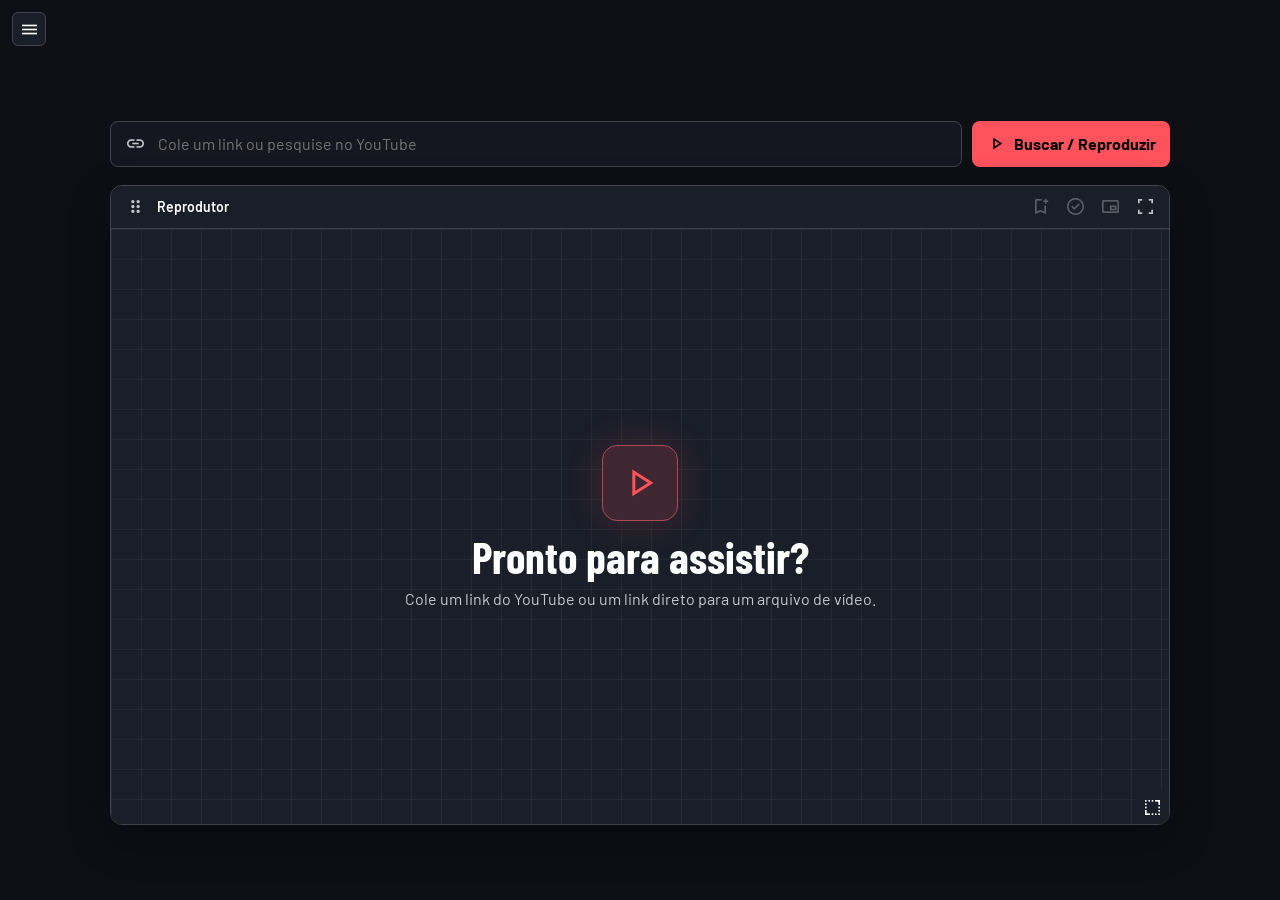
<file: index.html>
<!doctype html>
<html lang="pt-BR">
<head>
    <meta charset="utf-8">
    <meta name="viewport" content="width=device-width, initial-scale=1">
    <meta name="referrer" content="strict-origin-when-cross-origin">
    <title>Isolate — Player de vídeo</title>
    <link rel="icon" type="image/png" sizes="64x64" href="favicon.png?v=3">
    <link rel="preconnect" href="https://fonts.googleapis.com">
    <link rel="preconnect" href="https://fonts.gstatic.com" crossorigin>
    <link rel="stylesheet" href="https://fonts.googleapis.com/css2?family=Barlow:wght@400;500;600;700&family=Barlow+Condensed:wght@600;700&family=IBM+Plex+Mono:wght@400;500&display=swap">
    <link rel="stylesheet" href="https://fonts.googleapis.com/css2?family=Material+Symbols+Outlined:opsz,wght,FILL,GRAD@24,400,0,0">
    <link rel="stylesheet" href="style.css?v=transparent-toolbar">
    <script src="script.js?v=fullscreen-resize" defer></script>
</head>
<body>
    <button id="library-toggle" class="icon-button" type="button" title="Abrir menu" aria-label="Abrir menu" aria-controls="library" aria-expanded="false"><span class="icon" aria-hidden="true">menu</span></button>
    <aside id="library" class="library" hidden inert aria-label="Biblioteca de vídeos">
        <div id="library-scroll" class="library-scroll">
            <div class="library-heading">
                <h2>Biblioteca</h2>
                <button id="library-close" class="icon-button" type="button" title="Fechar biblioteca" aria-label="Fechar biblioteca"><span class="icon" aria-hidden="true">close</span></button>
            </div>
            <nav class="library-tabs" aria-label="Seções do menu">
                <button id="videos-tab" class="button secondary" type="button" aria-controls="library-videos" aria-pressed="true">Vídeos</button>
                <button id="settings-tab" class="button secondary" type="button" aria-controls="settings" aria-pressed="false">Configurações</button>
            </nav>
            <div id="library-videos">
                <nav id="collections" aria-label="Coleções"></nav>
                <div class="folder-heading">
                    <h3><button id="playlists-toggle" type="button" aria-controls="folders" aria-expanded="true"><span class="icon" aria-hidden="true">expand_more</span> Playlists</button></h3>
                    <button id="new-folder" class="icon-button" type="button" title="Nova playlist" aria-label="Nova playlist"><span class="icon" aria-hidden="true">create_new_folder</span></button>
                </div>
                <nav id="folders" aria-label="Playlists"></nav>
                <section class="video-list" aria-labelledby="list-title">
                    <div class="list-heading">
                        <h3 id="list-title">Histórico</h3>
                        <button id="add-playlist-video" class="button secondary" type="button" hidden>
                            <span class="icon" aria-hidden="true">video_call</span> Adicionar vídeo
                        </button>
                    </div>
                    <div id="playlist-watch-actions" class="playlist-watch-actions" hidden>
                        <button id="mark-playlist-watched" class="button secondary" type="button">Marcar todos como assistidos</button>
                        <button id="unmark-playlist-watched" class="button secondary" type="button">Desmarcar todos</button>
                    </div>
                    <div id="entries"></div>
                </section>
            </div>
            <section id="settings" aria-label="Configurações" hidden>
                <label class="setting" for="theme-color">
                    Cor do tema <input id="theme-color" type="color" value="#ff525d">
                </label>
                <label class="setting" for="background-color">
                    Cor de fundo <input id="background-color" type="color" value="#0d0f15">
                </label>
                <label class="setting" for="watched-color">
                    Cor dos vídeos assistidos <input id="watched-color" type="color" value="#ff525d">
                </label>
                <label class="setting" for="start-rate">
                    Velocidade inicial
                    <select id="start-rate">
                        <option value="0.25">0,25×</option>
                        <option value="0.5">0,5×</option>
                        <option value="0.75">0,75×</option>
                        <option value="1">1×</option>
                        <option value="1.25">1,25×</option>
                        <option value="1.5">1,5×</option>
                        <option value="1.75">1,75×</option>
                        <option value="2">2×</option>
                    </select>
                </label>
                <label class="setting" for="shift-delete">
                    Atalho Shift para excluir vídeos <input id="shift-delete" type="checkbox" checked>
                </label>
                <label class="setting" for="retro-sounds">
                    Sons retrô <input id="retro-sounds" type="checkbox" checked>
                </label>
                <section class="settings-section" aria-labelledby="search-settings-title">
                    <h3 id="search-settings-title">Busca do YouTube</h3>
                    <label class="api-key-field" for="youtube-api-key">Chave pessoal da YouTube Data API (opcional)
                        <input id="youtube-api-key" type="password" autocomplete="off" spellcheck="false">
                    </label>
                    <button id="save-youtube-key" class="button secondary" type="button">Salvar chave</button>
                    <p class="settings-help">A busca usa a chave padrão do Isolate e compartilha sua cota diária. Para usar sua própria cota, salve uma chave pessoal restrita à YouTube Data API v3 e a https://carlossssz.github.io/*.</p>
                    <a href="https://console.cloud.google.com/apis/credentials" target="_blank" rel="noopener noreferrer">Configurar chave no Google Cloud</a>
                    <p id="youtube-key-status" role="status" hidden></p>
                </section>
                <section class="settings-section" aria-labelledby="backup-title">
                    <h3 id="backup-title">Backup</h3>
                    <div class="backup-actions">
                        <button id="export-backup" class="button secondary" type="button"><span class="icon" aria-hidden="true">upload</span> Exportar tudo</button>
                        <button id="import-backup" class="button secondary" type="button"><span class="icon" aria-hidden="true">download</span> Importar backup</button>
                        <button id="import-playlist" class="button secondary" type="button"><span class="icon" aria-hidden="true">playlist_add</span> Importar playlist</button>
                    </div>
                    <input id="backup-file" type="file" accept=".json,application/json" hidden>
                    <p id="backup-status" role="status" hidden></p>
                </section>
                <section class="settings-section" aria-labelledby="data-actions-title">
                    <h3 id="data-actions-title">Dados do site</h3>
                    <div class="data-actions">
                        <button id="delete-all-videos" class="button danger" type="button"><span class="icon" aria-hidden="true">delete_sweep</span> Excluir todos os vídeos</button>
                        <button id="reset-site" class="button danger" type="button"><span class="icon" aria-hidden="true">restart_alt</span> Resetar o site</button>
                    </div>
                </section>
            </section>
        </div>
        <div id="library-resize" role="separator" tabindex="0" aria-orientation="vertical" aria-label="Largura da biblioteca" aria-controls="library" aria-valuemin="230" aria-valuemax="660" aria-valuenow="288"></div>
    </aside>
    <main>
        <div class="workspace">
            <form id="load-form">
                <label class="sr-only" for="video-link">Link, ID ou pesquisa de vídeo</label>
                <div class="link-field"><span class="icon" aria-hidden="true">link</span><input id="video-link" type="text" inputmode="url" autocomplete="off" placeholder="Cole um link ou pesquise no YouTube"></div>
                <button class="button primary" type="submit"><span class="icon" aria-hidden="true">play_arrow</span> Buscar / Reproduzir</button>
            </form>
            <p id="status" role="status" hidden></p>
            <section id="youtube-search" aria-label="Resultados do YouTube" hidden>
                <div class="search-heading"><h2>Resultados do YouTube</h2><button id="close-search" class="icon-button" type="button" aria-label="Fechar resultados"><span class="icon" aria-hidden="true">close</span></button></div>
                <p id="search-status" role="status"></p>
                <button id="configure-search" class="button secondary" type="button" hidden>Configurar chave da API</button>
                <div id="search-results"></div>
                <button id="search-next" class="button secondary" type="button" hidden>Carregar mais resultados</button>
            </section>
            <div id="player-dock">
                <section id="player-shell" class="player-shell" aria-label="Reprodutor">
                    <div class="player-toolbar">
                        <button id="drag-player" class="icon-button drag" type="button" aria-label="Mover player. Use as setas no teclado." title="Arraste para mover"><span class="icon" aria-hidden="true">drag_indicator</span></button>
                        <span id="now-playing">Reprodutor</span>
                        <div class="player-actions">
                            <button id="save-video" class="icon-button" type="button" title="Salvar vídeo" aria-label="Salvar vídeo" disabled><span class="icon" aria-hidden="true">bookmark_add</span></button>
                            <button id="watch-video" class="icon-button" type="button" title="Marcar como assistido" aria-label="Marcar como assistido" aria-pressed="false" disabled><span class="icon" aria-hidden="true">check_circle</span></button>
                            <button id="pip" class="icon-button" type="button" title="Janela flutuante (Picture-in-Picture)" aria-label="Janela flutuante" disabled><span class="icon" aria-hidden="true">picture_in_picture_alt</span></button>
                            <button id="fullscreen" class="icon-button" type="button" title="Tela cheia" aria-label="Tela cheia"><span class="icon" aria-hidden="true">fullscreen</span></button>
                            <button id="dock-player" class="icon-button" type="button" title="Voltar à posição inicial" aria-label="Voltar à posição inicial" hidden><span class="icon" aria-hidden="true">keyboard_return</span></button>
                        </div>
                    </div>
                    <div id="screen">
                        <div id="media"></div>
                        <div id="wake-player" aria-hidden="true"></div>
                        <div id="empty-player">
                            <div class="play-tile icon" aria-hidden="true">play_arrow</div>
                            <h2>Pronto para assistir?</h2>
                            <p>Cole um link do YouTube ou um link direto para um arquivo de vídeo.</p>
                        </div>
                        <div id="media-error" hidden>
                            <p id="media-error-text"></p>
                            <a id="open-source" target="_blank" rel="noopener noreferrer"><span id="open-source-label">Abrir na origem</span> <span class="icon" aria-hidden="true">open_in_new</span></a>
                        </div>
                    </div>
                    <button id="resize-player" class="icon-button resize" type="button" title="Arraste para redimensionar" aria-label="Redimensionar player. Use as setas no teclado."><span class="icon" aria-hidden="true">resize_bottom_right</span></button>
                </section>
            </div>
        </div>
    </main>
    <div id="library-menu" class="library-menu" role="menu" aria-label="Opções da biblioteca" hidden>
        <button id="playlist-menu-add" data-menu-kind="playlist" type="button" role="menuitem"><span class="icon" aria-hidden="true">create_new_folder</span> Adicionar subpasta</button>
        <button id="playlist-menu-settings" data-menu-kind="playlist" type="button" role="menuitem"><span class="icon" aria-hidden="true">settings</span> Configurações da pasta</button>
        <button id="playlist-menu-export" data-menu-kind="playlist" type="button" role="menuitem"><span class="icon" aria-hidden="true">upload</span> Exportar playlist</button>
        <button id="playlist-menu-delete" data-menu-kind="playlist" type="button" role="menuitem"><span class="icon" aria-hidden="true">delete</span> Excluir pasta</button>
        <button id="video-menu-new-tab" data-menu-kind="video" type="button" role="menuitem"><span class="icon" aria-hidden="true">open_in_new</span> Assistir em outra guia</button>
        <button id="video-menu-manage" data-menu-kind="video" type="button" role="menuitem"><span class="icon" aria-hidden="true">settings</span> Gerenciar vídeo</button>
        <button id="history-menu-clear" data-menu-kind="history" type="button" role="menuitem"><span class="icon" aria-hidden="true">delete_sweep</span> Limpar histórico</button>
    </div>
    <div id="video-title-tooltip" aria-hidden="true" hidden></div>
    <dialog id="editor" aria-labelledby="editor-title">
        <form id="editor-form">
            <h2 id="editor-title"></h2>
            <div id="editor-fields"></div>
            <p id="editor-error" role="alert" hidden></p>
            <div class="dialog-actions">
                <button id="delete-item" class="button danger" type="button" hidden>Excluir</button>
                <button id="cancel-edit" class="button secondary" type="button">Cancelar</button>
                <button id="commit-edit" class="button primary" type="submit">Salvar</button>
            </div>
        </form>
    </dialog>
</body>
</html>
</file>
<file: style.css>
:root {
    color-scheme: dark;
    --background: #0d0f15;
    --panel: #12151e;
    --surface: #171b26;
    --line: #2a3040;
    --muted: #a0a8ba;
    --text: #f0f2fa;
    --page-text: var(--text);
    --surface-text: var(--text);
    --hover-text: var(--text);
    --surface-muted: var(--muted);
    --surface-hover: #232938;
    --panel-accent-text: var(--accent);
    --surface-accent-text: var(--accent);
    --selected-text: var(--accent);
    --watched-text: var(--watched-glow, var(--accent));
    --error-text: #ffacb6;
    --accent: #ff525d;
    --accent-ink: #100b0e;
    font: 16px Barlow, system-ui, sans-serif;
}
* { box-sizing: border-box; }
[hidden] { display: none !important; }
body { margin: 0; min-height: 100vh; background: var(--background); color: var(--page-text); }
button, input, select { font: inherit; }
button { cursor: pointer; }
button:disabled { opacity: .38; cursor: default; }
:focus-visible { outline: 2px solid var(--accent); outline-offset: 3px; }
h1, h2, h3, p { margin: 0; }
.icon { font-family: "Material Symbols Outlined"; font-size: 21px; font-weight: normal; font-style: normal; line-height: 1; letter-spacing: normal; text-transform: none; white-space: nowrap; font-feature-settings: "liga"; display: inline-block; flex-shrink: 0; width: 1em; overflow: hidden; text-align: center; }
.sr-only { position: absolute; width: 1px; height: 1px; overflow: hidden; clip-path: inset(50%); white-space: nowrap; }
.library { position: fixed; inset: 0 auto 0 0; z-index: 6; width: min(var(--library-width, 288px), calc(100vw - 28px)); background: var(--panel); color: var(--text); border-right: 1px solid var(--line); overflow: hidden; box-shadow: 10px 0 35px #0008; }
.library-scroll {
    position: absolute;
    inset: 0 20px 0 0;
    padding: 10px 8px 24px 16px;
    overflow: hidden auto;
    overscroll-behavior: contain;
    --scroll-thumb: color-mix(in srgb, var(--accent) 72%, var(--panel));
    --scroll-track: var(--background);
    scrollbar-width: thin;
    scrollbar-color: var(--scroll-thumb) var(--scroll-track);
}
.library-scroll::-webkit-scrollbar { width: 7px; }
.library-scroll::-webkit-scrollbar-track { background: var(--scroll-track); }
.library-scroll::-webkit-scrollbar-thumb { border-radius: 8px; background: var(--scroll-thumb); }
.library-heading { display: flex; align-items: center; justify-content: space-between; gap: 10px; margin: 0 1px 12px 8px; }
#library-resize { position: absolute; inset: 0 0 0 auto; width: 12px; z-index: 1; cursor: ew-resize; touch-action: none; }
#library-resize:focus-visible { outline-offset: -2px; }
#library-resize::after { content: ""; position: absolute; top: calc(50% - 15px); right: 3px; width: 3px; height: 30px; border-radius: 3px; background: var(--muted); }
#library-resize:hover, #library-resize:focus-visible, #library-resize.resizing { background: color-mix(in srgb, var(--accent) 25%, transparent); border-right: 2px solid var(--accent); }
.library h2 { font-size: 22px; }
.library nav { display: grid; gap: 4px; }
.collection { display: flex; align-items: center; gap: 10px; min-width: 0; width: 100%; padding: 9px; border: 1px solid transparent; border-radius: 7px; background: transparent; color: var(--muted); text-align: left; }
.collection:hover, .icon-button:hover:not(:disabled) { color: var(--hover-text); background: var(--surface-hover); }
.collection[aria-current="true"] { color: var(--selected-text); background: color-mix(in srgb, var(--accent) 12%, var(--panel)); border-color: color-mix(in srgb, var(--accent) 33%, var(--line)); }
.playlist-row { display: flex; align-items: center; gap: 2px; min-width: 0; padding-left: var(--playlist-indent, 0px); }
.playlist-row > .playlist-toggle { height: 30px; }
.playlist-toggle .icon { font-size: 18px; }
.library-menu { position: fixed; z-index: 9; display: grid; gap: 2px; width: max-content; max-width: calc(100vw - 16px); padding: 4px; border: 1px solid var(--line); border-radius: 8px; background: var(--surface); box-shadow: 0 6px 18px #0008; }
.library-menu button { display: flex; align-items: center; gap: 8px; padding: 8px 10px; border: 0; border-radius: 5px; background: transparent; color: var(--surface-text); text-align: left; }
.library-menu button:hover, .library-menu button:focus-visible { color: var(--panel-accent-text); background: var(--panel); }
.playlist-row > .playlist-toggle { flex: 0 0 22px; width: 22px; }
#folders .collection { flex: 1; gap: 5px; padding-inline: 5px; }
.collection-label { flex: 1; min-width: 0; overflow-wrap: anywhere; }
.count { font: 11px "IBM Plex Mono", monospace; }
.folder-heading, .list-heading { display: flex; justify-content: space-between; align-items: center; min-height: 36px; gap: 6px; padding-left: 8px; }
.list-heading { flex-wrap: wrap; margin-bottom: 6px; }
.list-heading h3 { overflow-wrap: anywhere; }
#add-playlist-video { min-height: 31px; padding: 4px 7px; font-size: 13px; }
#add-playlist-video .icon { font-size: 18px; }
.playlist-watch-actions { display: flex; flex-wrap: wrap; gap: 6px; margin-bottom: 8px; }
.playlist-watch-actions .button { min-height: 31px; padding: 4px 7px; font-size: 13px; }
.folder-heading { margin-top: 18px; }
.video-list { container: video-list / inline-size; margin-top: 22px; padding-top: 11px; border-top: 1px solid var(--line); }
.list-empty { color: var(--muted); font-size: 14px; padding: 7px 8px; }
#entries { display: grid; grid-template-columns: repeat(auto-fill, minmax(min(100%, 185px), 1fr)); gap: 8px; }
.entry { --card-accent: var(--accent); --card-accent-ink: var(--accent-ink); --card-accent-text: var(--surface-accent-text); position: relative; width: 100%; max-width: 232px; min-width: 0; background: var(--surface); border: 1px solid var(--line); border-radius: 8px; }
.entry.is-watched {
    --card-accent: var(--watched-glow, var(--accent));
    --card-accent-ink: var(--watched-ink, var(--accent-ink));
    --card-accent-text: var(--watched-text);
    border-color: color-mix(in srgb, var(--card-accent) 48%, var(--line));
    box-shadow: 0 0 12px color-mix(in srgb, var(--card-accent) 28%, transparent);
}
.entry.is-watched small { color: var(--watched-text); }
.entry-watch { position: absolute; top: 11px; left: 11px; display: grid; place-items: center; width: 28px; height: 28px; border-radius: 5px; background: #10131bf2; opacity: 0; pointer-events: none; cursor: pointer; }
.entry-watch input { position: absolute; inset: 0; width: 100%; height: 100%; margin: 0; opacity: 0; cursor: pointer; }
.entry-watch-box { display: grid; place-items: center; width: 16px; height: 16px; border: 1px solid var(--muted); border-radius: 3px; background: var(--panel); pointer-events: none; }
.entry-watch input:checked + .entry-watch-box { background: var(--card-accent); border-color: var(--card-accent); }
.entry-watch input:checked + .entry-watch-box::before { content: ""; width: 10px; height: 10px; background: var(--card-accent-ink); clip-path: polygon(0 50%, 15% 35%, 40% 60%, 85% 15%, 100% 30%, 40% 90%); }
.entry-watch input:focus-visible + .entry-watch-box { outline: 2px solid var(--card-accent); outline-offset: 2px; }
.entry:has(.entry-preview:hover, .entry-watch:hover, .entry-watch:focus-within) .entry-watch { opacity: 1; pointer-events: auto; }
.entry:has(.entry-preview:hover, .entry-watch:hover, .entry-watch:focus-within) .entry-preview .watched { visibility: hidden; }
@media (hover: none) {
    .entry-watch { opacity: 1; pointer-events: auto; }
    .entry-preview .watched { visibility: hidden; }
}
.entry.current { border-color: color-mix(in srgb, var(--card-accent) 65%, var(--line)); }
.entry-play { display: grid; grid-template-columns: minmax(0, 1fr); gap: 3px; width: 100%; min-width: 0; text-align: left; border: 0; border-radius: inherit; background: transparent; color: var(--surface-text); padding: 7px; }
.entry-play:hover { color: var(--card-accent-text); }
.entry-title { overflow: hidden; text-overflow: ellipsis; white-space: nowrap; margin-top: 3px; }
.entry small { display: block; color: var(--surface-muted); }
.entry .watched { color: var(--card-accent); }
.icon-button[aria-pressed="true"] { color: var(--surface-accent-text); }
main { display: grid; place-items: center; min-height: 100dvh; padding: 62px 12px 16px; min-width: 0; }
.workspace { width: min(100%, 1060px); min-width: 0; }
.setting input[type="color"] { appearance: none; cursor: pointer; width: 25px; height: 25px; border: 0; background: transparent; padding: 3px; }
.setting input[type="color"]::-webkit-color-swatch-wrapper { padding: 0; }
.setting input[type="color"]::-webkit-color-swatch { border: 1px solid var(--line); border-radius: 4px; }
.setting input[type="color"]::-moz-color-swatch { border: 1px solid var(--line); border-radius: 4px; }
#load-form { display: flex; gap: 10px; margin-bottom: 18px; }
.link-field { display: flex; align-items: center; gap: 10px; padding: 0 14px; flex: 1; min-width: 0; min-height: 46px; border: 1px solid var(--line); border-radius: 8px; color: var(--muted); background: var(--panel); }
.link-field:focus-within { border-color: var(--accent); }
.link-field input { width: 100%; min-width: 0; outline: none; border: 0; background: transparent; color: var(--text); }
.button { display: inline-flex; align-items: center; justify-content: center; gap: 7px; border: 1px solid transparent; border-radius: 8px; min-height: 37px; padding: 6px 13px; font-weight: 700; }
.primary { color: var(--accent-ink); background: var(--accent); }
.primary:hover { background: var(--accent-hover, var(--accent)); }
.secondary { color: var(--surface-text); background: var(--surface); border-color: var(--line); }
.secondary:hover { color: var(--hover-text); background: var(--surface-hover); }
.danger { color: #ffacb6; background: #36212a; margin-right: auto; }
.icon-button { display: inline-grid; flex: 0 0 auto; place-items: center; width: 34px; height: 34px; padding: 0; border: 0; border-radius: 6px; background: transparent; color: var(--muted); }
#status { color: var(--page-text); margin-bottom: 13px; }
#player-dock { width: 100%; position: relative; }
.player-shell { display: flex; flex-direction: column; width: 100%; height: 100%; position: relative; background: #090b11; border: 1px solid var(--line); border-radius: 12px; box-shadow: 0 14px 42px #0005; }
.player-shell:not(.floating):not(:fullscreen) { height: auto; }
.player-shell.floating { position: fixed; z-index: 5; }
.player-shell:fullscreen { border: 0; border-radius: 0; }
.player-shell:fullscreen .drag, .player-shell:fullscreen .resize { display: none; }
.player-toolbar { display: flex; align-items: center; padding: 4px 7px; gap: 5px; border-bottom: 1px solid var(--line); border-radius: 12px 12px 0 0; background: var(--surface); color: var(--surface-text); min-height: 43px; flex-shrink: 0; }
#now-playing { flex: 1; min-width: 0; overflow: hidden; text-overflow: ellipsis; white-space: nowrap; font-weight: 600; font-size: 14px; }
.player-toolbar .icon-button { color: var(--surface-muted); }
.player-toolbar .icon-button[aria-pressed="true"] { color: var(--surface-accent-text); }
.player-actions { display: flex; gap: 1px; }
.drag { cursor: grab; touch-action: none; }
.resize { position: absolute; right: 0; bottom: 0; z-index: 2; cursor: nwse-resize; touch-action: none; color: var(--surface-text); background: var(--surface); border-radius: 6px 0 11px 0; }
#screen { flex: none; aspect-ratio: 16 / 9; min-height: 0; position: relative; overflow: hidden; border-radius: 0 0 11px 11px; }
.player-shell.floating #screen, .player-shell:fullscreen #screen { flex: 1; aspect-ratio: auto; }
#media, #media iframe, #media video { width: 100%; height: 100%; border: 0; display: block; background: #090b11; }
#media iframe, #media video { -webkit-user-drag: none; }
#empty-player, #media-error { position: absolute; inset: 0; display: flex; flex-direction: column; align-items: center; justify-content: center; text-align: center; padding: 18px; gap: 10px; color: var(--surface-text); background: linear-gradient(color-mix(in srgb, var(--line) 26%, transparent) 1px, transparent 1px), linear-gradient(90deg, color-mix(in srgb, var(--line) 26%, transparent) 1px, transparent 1px), var(--surface); background-size: 30px 30px, 30px 30px, auto; }
#empty-player h2 { font: 700 clamp(24px, 4vw, 44px)/1 "Barlow Condensed", sans-serif; }
#empty-player p, #media-error p { color: var(--surface-muted); }
.play-tile { display: grid; place-items: center; width: clamp(40px, 8vw, 76px); aspect-ratio: 1; border: 1px solid color-mix(in srgb, var(--accent) 56%, var(--line)); color: var(--accent); background: color-mix(in srgb, var(--accent) 16%, var(--surface)); box-shadow: 0 0 36px color-mix(in srgb, var(--accent) 19%, transparent); border-radius: 15px; font-size: clamp(25px, 5vw, 46px); margin-bottom: 4px; }
#media-error a { color: var(--surface-accent-text); display: flex; align-items: center; gap: 6px; }
dialog { width: min(440px, calc(100% - 26px)); border: 1px solid var(--line); border-radius: 12px; background: var(--panel); color: var(--text); padding: 24px; }
dialog::backdrop { background: #06080bc4; }
#editor-title { overflow-wrap: anywhere; }
#editor-fields { display: grid; gap: 12px; margin: 16px 0; }
#editor-fields label { display: grid; gap: 5px; color: var(--muted); }
#editor-fields label:has(input[type="checkbox"]) { display: flex; align-items: center; flex-direction: row-reverse; justify-content: flex-end; gap: 8px; }
#editor-fields input:not([type="checkbox"]), #editor-fields select { min-width: 0; padding: 8px 10px; border-radius: 7px; border: 1px solid var(--line); color: var(--page-text); background: var(--background); }
#editor-error { margin-bottom: 12px; color: var(--error-text); }
.dialog-actions { display: flex; justify-content: flex-end; gap: 8px; }
@media (max-width: 760px) {
    .player-actions .icon-button { width: 30px; }
}
@media (max-width: 410px) {
    #load-form .primary .icon { display: none; }
    .link-field { padding: 0 7px; gap: 4px; }
}

body { -webkit-user-select: none; user-select: none; }
#video-link, .editable-link { -webkit-user-select: text; user-select: text; }
#library-toggle { position: fixed; z-index: 6; top: 12px; left: 12px; color: var(--surface-text); border: 1px solid var(--line); background: var(--surface); }
#library-toggle:hover { border-color: var(--accent); }
.library { z-index: 7; }
@media (prefers-reduced-motion: no-preference) {
    .library {
        transform: translateX(0);
        visibility: visible;
        transition: transform 190ms ease-out, visibility 0s;
    }
    .library[hidden] {
        display: block !important;
        transform: translateX(-100%);
        visibility: hidden;
        pointer-events: none;
        transition-delay: 0s, 190ms;
    }
}
.library .library-tabs { display: flex; flex-wrap: wrap; margin-bottom: 15px; }
.library-tabs .button { flex: 1; }
.library-tabs [aria-pressed="true"] { color: var(--surface-accent-text); border-color: color-mix(in srgb, var(--accent) 55%, var(--line)); }
#settings { display: grid; gap: 4px; }
.setting { display: flex; align-items: center; justify-content: space-between; gap: 8px; padding: 10px 8px; border-bottom: 1px solid var(--line); }
.setting select { padding: 4px 6px; border: 1px solid var(--line); border-radius: 6px; background: var(--surface); color: var(--surface-text); }
.setting input[type="checkbox"] { accent-color: var(--accent); }
.settings-section { display: grid; gap: 9px; padding: 12px 8px; }
.settings-section h3 { font-size: 16px; }
.backup-actions { display: flex; flex-wrap: wrap; gap: 6px; }
.backup-actions .button { flex: 1 1 auto; }
.data-actions { display: grid; gap: 6px; }
.data-actions .button { justify-content: flex-start; margin: 0; }
#backup-status { color: var(--muted); font-size: 14px; }
#wake-player { display: none; position: absolute; inset: 0; z-index: 1; }
.focus-player main { padding: 0 12px; }
.focus-player .workspace { width: min(100%, 1340px, calc((100dvh - 43px) * 16 / 9)); }
.focus-player #load-form { position: fixed; z-index: 6; top: 12px; left: 50%; transform: translateX(-50%); width: min(calc(100% - 120px), 740px); margin: 0; }
.focus-player #status { position: fixed; z-index: 6; top: 62px; left: 50%; transform: translateX(-50%); max-width: calc(100% - 24px); width: max-content; padding: 7px 11px; border-radius: 6px; background: var(--panel); color: var(--text); }
.focus-player #player-dock { min-height: 0; }
.focus-player .player-shell, .focus-player #screen { border: 0; border-radius: 0; box-shadow: none; }
.focus-player .player-toolbar { position: relative; border-radius: 0; background: var(--surface); }
.controls-idle { cursor: none; }
.controls-idle #video-title-tooltip, .controls-idle #library-toggle, .controls-idle .library, .controls-idle #load-form, .controls-idle #status,
.controls-idle #resize-player { visibility: hidden; }
.controls-idle .player-toolbar { opacity: 0; pointer-events: none; }
.controls-idle .player-shell { background: transparent; }
body:has(#library:not([hidden])) #screen:has(iframe) #wake-player { display: block; }
.controls-idle #wake-player { display: block; cursor: none; }

@media (max-width: 520px) {
    .focus-player #load-form { left: 54px; right: 12px; width: auto; transform: none; gap: 6px; }
    .focus-player #load-form .primary .icon, .focus-player .link-field > .icon { display: none; }
}
#playlists-toggle { display: flex; align-items: center; gap: 5px; padding: 5px 0; background: none; border: 0; color: var(--muted); font: inherit; text-transform: inherit; letter-spacing: inherit; }
#playlists-toggle:hover { color: var(--text); }
#playlists-toggle .icon { font-size: 16px; }
#playlists-toggle[aria-expanded="false"] .icon { transform: rotate(-90deg); }

.entry-preview { position: relative; display: grid; place-items: center; width: 100%; max-width: 216px; aspect-ratio: 16 / 9; overflow: hidden; border-radius: 5px; background: #0d0f15; }
.entry-preview .watched { position: absolute; z-index: 1; top: 5px; left: 5px; width: 23px; height: 23px; padding: 3px; border-radius: 5px; background: #10131be8; font-size: 17px; }
.entry-delete { position: absolute; top: 7px; left: 7px; width: calc(100% - 14px); max-width: 216px; aspect-ratio: 16 / 9; }
.entry:has(.entry-position-button) small { display: flex; align-items: center; min-height: 22px; padding-right: 44px; }
.entry-position-button { position: absolute; right: 7px; bottom: 7px; min-width: 26px; height: 22px; padding: 2px 5px; border: 1px solid #ffffff22; border-radius: 5px; background: var(--panel); color: var(--text); font: 500 12px "IBM Plex Mono", monospace; pointer-events: auto; }
.entry-position-button:hover { color: var(--panel-accent-text); border-color: var(--card-accent); }
.entry-delete { display: none; z-index: 3; place-items: center; padding: 0; border: 0; border-radius: 5px; background: #080b12d9; color: var(--card-accent); }
.entry-delete .icon { font-size: 58px; }
.shift-delete-active .entry:has(.entry-preview:hover, .entry-watch:hover, .entry-delete:hover) .entry-delete { display: grid; }
.entry-preview img { position: absolute; inset: 0; width: 100%; height: 100%; object-fit: cover; }

#video-title-tooltip { position: fixed; z-index: 10; width: max-content; max-width: min(320px, calc(100vw - 16px)); padding: 7px 10px; border: 1px solid var(--line); border-radius: 6px; background: var(--panel); color: var(--text); box-shadow: 0 6px 18px #0008; overflow-wrap: anywhere; pointer-events: none; font-size: 14px; }

@container video-list (width < 378px) {
    .entry, .entry-preview, .entry-delete { max-width: none; }
}

.api-key-field { display: grid; gap: 6px; }
.api-key-field input { width: 100%; min-width: 0; padding: 8px; border: 1px solid var(--line); border-radius: 6px; background: var(--background); color: var(--page-text); }
.settings-help, #youtube-key-status { font-size: 13px; color: var(--muted); }
#settings a { color: var(--panel-accent-text); overflow-wrap: anywhere; }
#youtube-search { position: fixed; z-index: 6; top: 76px; left: 50%; transform: translateX(-50%); width: min(1060px, calc(100vw - 24px)); max-height: calc(100dvh - 90px); overflow-y: auto; padding: 16px; border: 1px solid var(--line); border-radius: 10px; background: var(--panel); color: var(--text); box-shadow: 0 14px 40px #0007; scrollbar-width: thin; scrollbar-color: var(--accent) var(--panel); }
.search-heading { display: flex; justify-content: space-between; align-items: center; gap: 8px; margin-bottom: 10px; }
.search-heading h2 { font-size: 20px; }
#search-status { color: var(--muted); }
#search-status:not(:empty), #configure-search { margin-bottom: 12px; }
#search-results { display: grid; grid-template-columns: repeat(auto-fill, minmax(min(100%, 220px), 1fr)); gap: 12px; }
.search-card { min-width: 0; padding: 8px; border: 1px solid var(--line); border-radius: 8px; background: var(--surface); color: var(--surface-text); }
.search-card img { display: block; width: 100%; aspect-ratio: 16 / 9; object-fit: cover; border-radius: 5px; }
.search-card h3 { margin-top: 8px; font-size: 16px; overflow-wrap: anywhere; }
.search-card p { margin: 5px 0 10px; font-size: 14px; color: var(--surface-muted); }
.search-card-actions { display: flex; flex-wrap: wrap; gap: 6px; }
.search-card-actions .button { font-size: 13px; }
#search-next { margin-top: 14px; }
#youtube-api-key { -webkit-user-select: text; user-select: text; }
</file>
